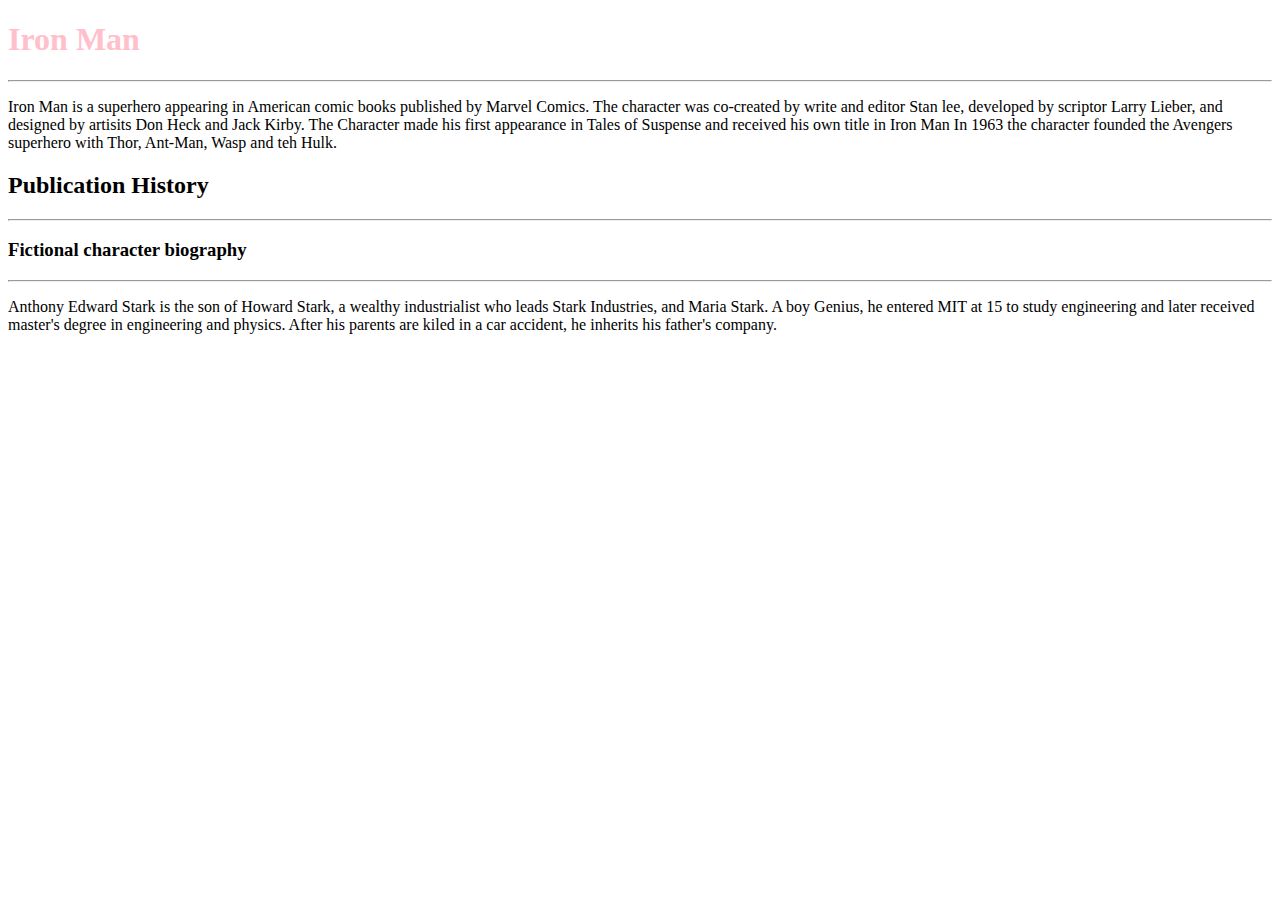
<file: index.html>
<!DOCTYPE html>
<html lang="en">
<head>
    <meta charset="UTF-8">
    <meta name="viewport" content="width=device-width, initial-scale=1.0">
    <title>Document</title>
    <link rel="stylesheet" href="pract.css">
    <!-- <link rel="stylesheet" href="style.css"> -->
     <!-- <link rel="stylesheet" href="practice1.css"> -->
</head>
<body>
    <h1> Iron Man</h1>
        <hr>
        <p>
            <p>
                Iron Man is a superhero appearing in American comic books published by 
                Marvel Comics. The character was co-created by write and editor Stan lee, 
                developed by scriptor Larry Lieber, and designed by artisits Don Heck and Jack Kirby. The Character made his first appearance in 
                Tales of Suspense and received his own title in Iron Man In 1963 the character founded the Avengers superhero with Thor, Ant-Man, Wasp and
                teh Hulk.
            </p>
        </p>
        <h2>Publication History</h2>
        <hr>
        <h3>Fictional character biography</h3>
        <hr>
        <p>
            Anthony Edward Stark is the son of Howard Stark, a wealthy industrialist who leads Stark Industries, and Maria Stark. A boy Genius, 
            he entered MIT at 15 to study engineering and later received master's degree in engineering and physics. After his parents are kiled in a car accident, he inherits his father's company.
        </p>
   
</body>
</html>
</file>
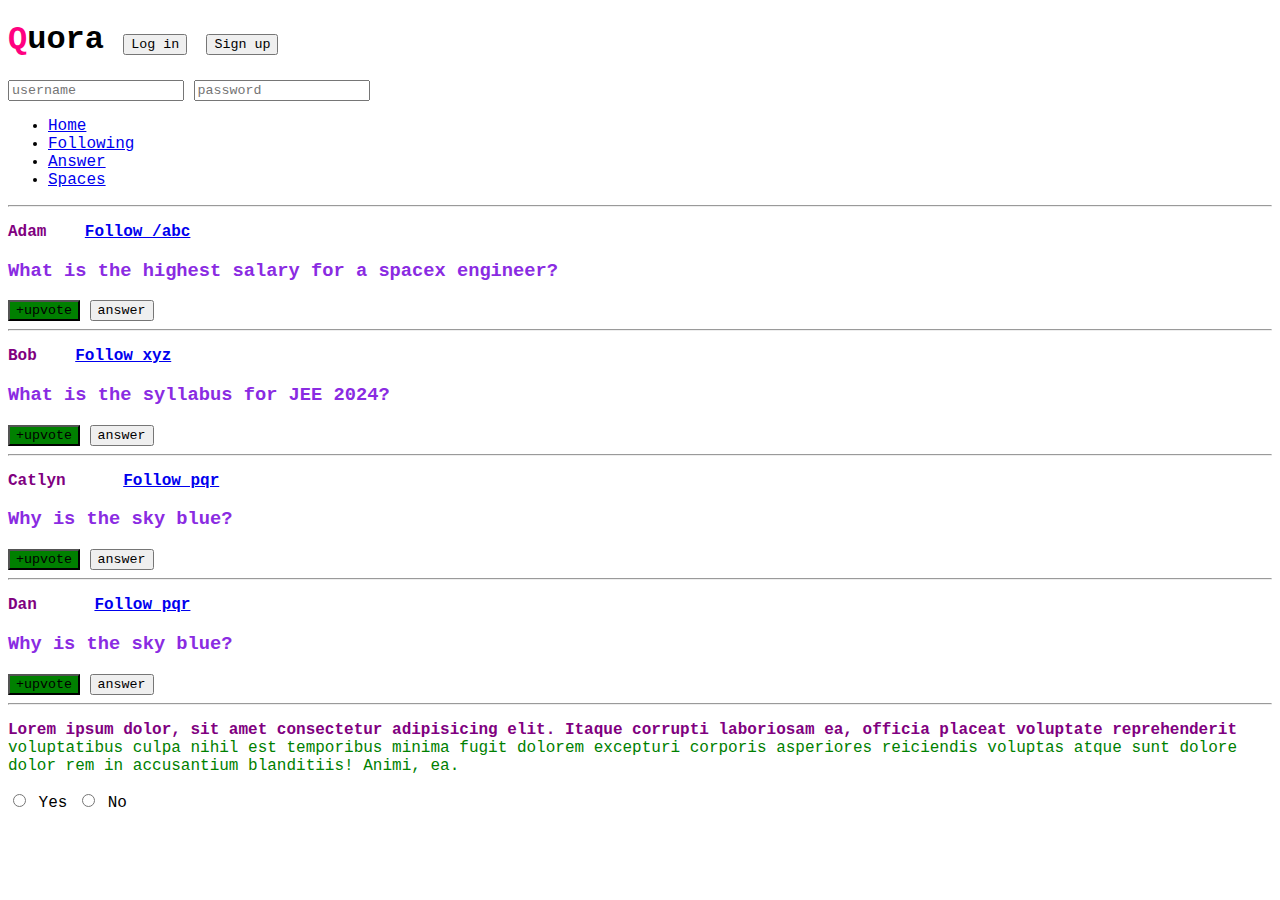
<file: index2.html>
<!DOCTYPE html>
<html lang="en">
  <head>
    <meta charset="UTF-8" />
    <meta http-equiv="X-UA-Compatible" content="IE=edge" />
    <meta name="viewport" content="width=device-width, initial-scale=1.0" />
    <title>CSS Chapter2</title>
    <link rel="stylesheet" href="index2.css">
  </head>
  <body>
    <header>
        <h1>Quora 
            <button id="login">Log in</button>
            <button id="signup">Sign up</button>
        </h1>
        <div>
            <input type="text" placeholder="username">
            <input type="password" placeholder="password">
        </div>
        <nav>
            <ul>
                <li><a href="/home">Home</a></li>
                <li><a href="/following">Following</a></li>
                <li><a href="/answer">Answer</a></li>
                <li><a href="/spaces">Spaces</a></li>
            </ul>
        </nav>
        <hr>
    </header>
    <main>
        <p>
        Adam &nbsp;&nbsp;
        <a class="follow" href="/adam">Follow /abc</a></span>
        </p>
        <h3>What is the highest salary for a spacex engineer?</h3>
        <span>
            <button class="upvote">+upvote</button>
            <button>answer</button>
        </span>
        <hr />

        <p>
        Bob &nbsp;&nbsp;
        <a class="follow" href="/bob">Follow xyz</a>
        </p>
        <h3>What is the syllabus for JEE 2024?</h3>
        <span>
            <button class="upvote">+upvote</button>
            <button>answer</button>
        </span>
        <hr />

        <p>
        Catlyn &nbsp;&nbsp;&nbsp;&nbsp;
        <a class="follow" href="/catlyn">Follow pqr</a>
        </p>
        <h3>Why is the sky blue?</h3>
        <span>
            <button class="upvote">+upvote</button>
            <button>answer</button>
        </span>
        <hr />

        <p>
            Dan &nbsp;&nbsp;&nbsp;&nbsp;
            <a class="follow" href="/dan">Follow pqr</a>
            </p>
            <h3>Why is the sky blue?</h3>
            <span>
                <button class="upvote">+upvote</button>
                <button>answer</button>
            </span>
            <hr />
    </main>
    <div id="myId">

    
    <p>
       Lorem ipsum dolor, sit amet consectetur adipisicing elit. Itaque corrupti laboriosam ea, officia placeat voluptate reprehenderit voluptatibus culpa nihil est temporibus minima fugit dolorem excepturi corporis asperiores reiciendis voluptas atque sunt dolore dolor rem in accusantium blanditiis! Animi, ea.
    </p>
    <div>
        <input type="radio" id="yes"name="agreement">
        <label for="yes">Yes</label>
        <input type="radio" id="no" name="agreement">
        <label for="no">No</label>
    </div>
</div>
  </body>
</html>
</file>
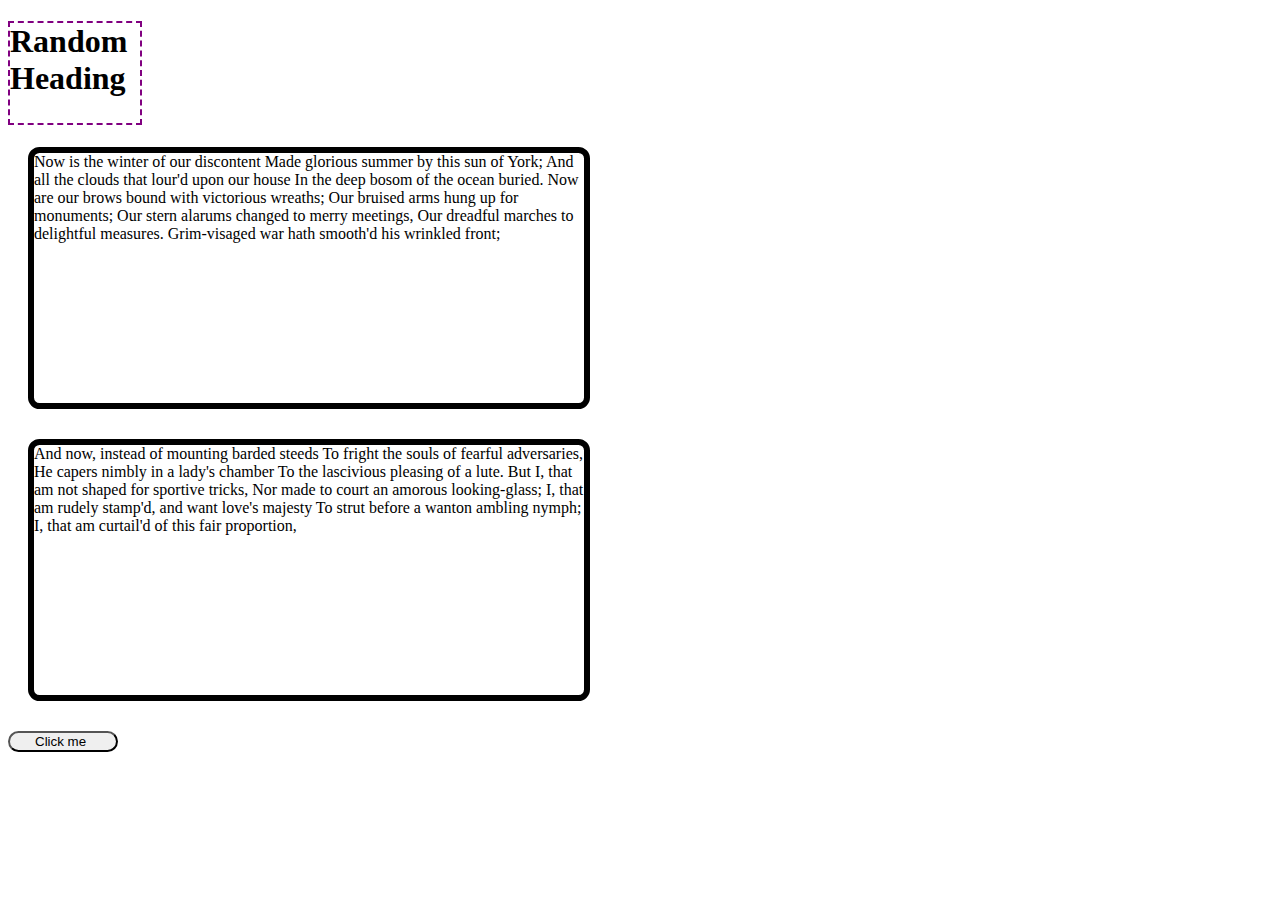
<file: pactice3.html>
<!DOCTYPE html>
<html lang="en">
  <head>
    <meta charset="UTF-8" />
    <meta http-equiv="X-UA-Compatible" content="IE=edge" />
    <meta name="viewport" content="width=device-width, initial-scale=1.0" />
    <title>CSS</title>
    <link rel="stylesheet" href="style3.css" />
  </head>
  <body>
    <h1>Random Heading</h1>
    <div>
      Now is the winter of our discontent Made glorious summer by this sun of
      York; And all the clouds that lour'd upon our house In the deep bosom of
      the ocean buried. Now are our brows bound with victorious wreaths; Our
      bruised arms hung up for monuments; Our stern alarums changed to merry
      meetings, Our dreadful marches to delightful measures. Grim-visaged war
      hath smooth'd his wrinkled front;
    </div>
    <div>
      And now, instead of mounting barded steeds To fright the souls of fearful
      adversaries, He capers nimbly in a lady's chamber To the lascivious
      pleasing of a lute. But I, that am not shaped for sportive tricks, Nor
      made to court an amorous looking-glass; I, that am rudely stamp'd, and
      want love's majesty To strut before a wanton ambling nymph; I, that am
      curtail'd of this fair proportion,
    </div>
    <button>Click me</button>
  </body>
</html>
</file>
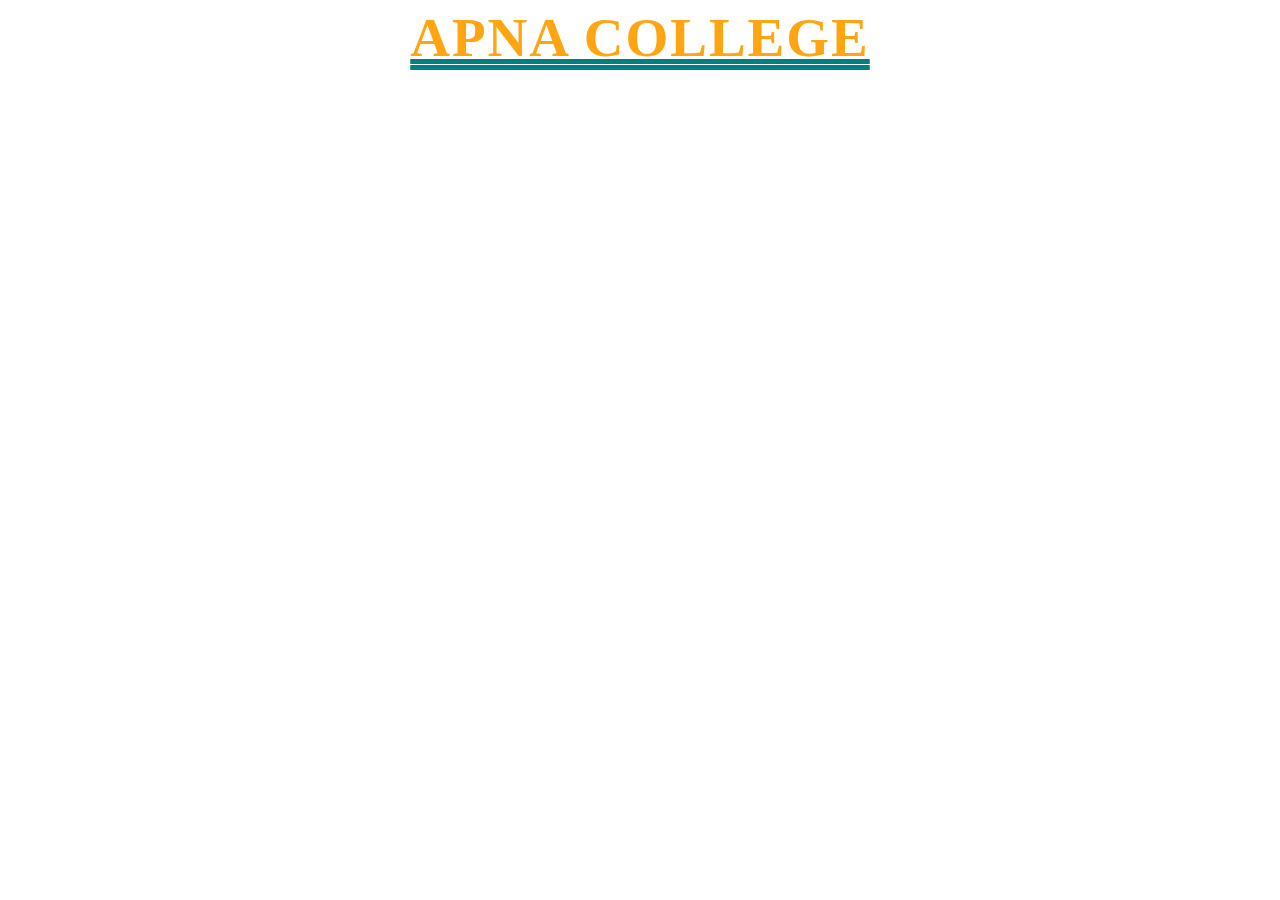
<file: practice1.html>
<!DOCTYPE html>
<html lang="en">
<head>
    <meta charset="UTF-8">
    <meta name="viewport" content="width=device-width, initial-scale=1.0">
    <title>Document</title>
    <link rel="stylesheet" href="practice1.css">
</head>
<body>
    <h1>apna college</h1>
</body>
</html>
</file>
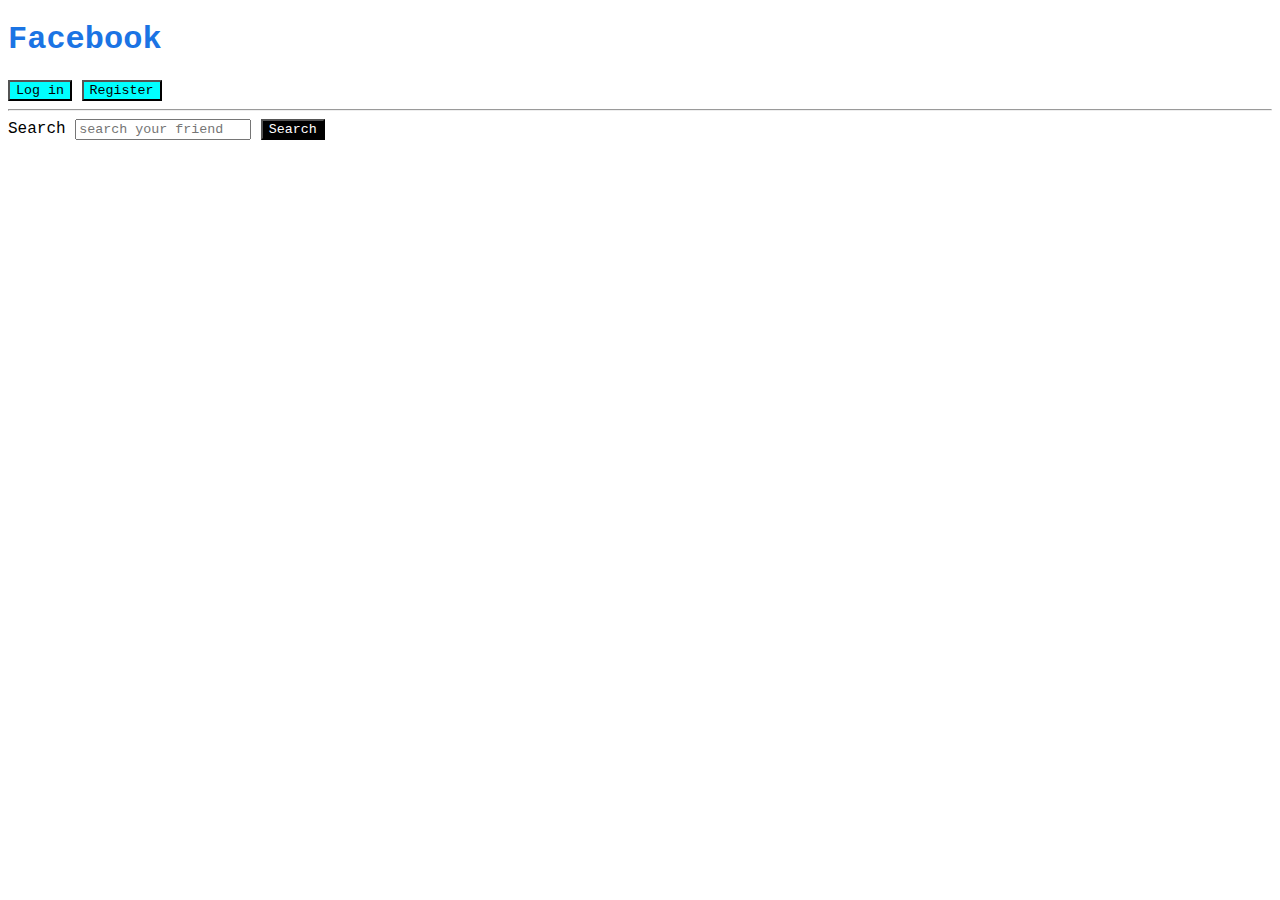
<file: practice2.html>
<!DOCTYPE html>
<html lang="en">
<head>
    <meta charset="UTF-8">
    <meta name="viewport" content="width=device-width, initial-scale=1.0">
    <title>Document</title>
    <link rel="stylesheet" href="practice2.css">
</head>
<body>
    <h1>Facebook</h1>
    <button class="userbtn">Log in</button>
    <button class="userbtn">Register</button>
    <hr>
    <label for="search">Search</label>
    <input type="text" placeholder="search your friend">
    <button id="searchbtn">Search</button>
</body>
</html>
</file>
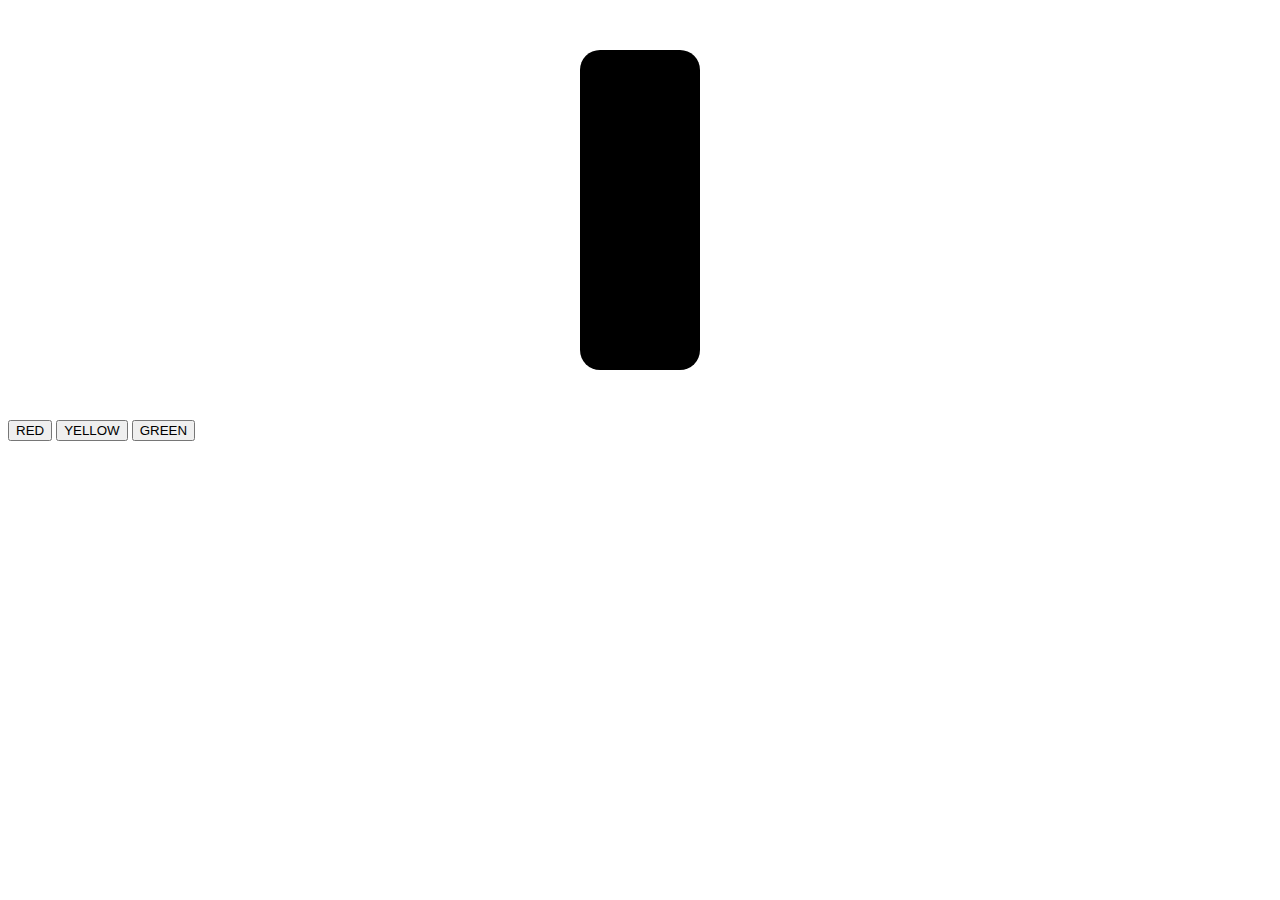
<file: traffic.html>
<!DOCTYPE html>
<html lang="en">
<head>
    <meta charset="UTF-8">
    <meta name="viewport" content="width=device-width, initial-scale=1.0">
    <title>Traffic Light</title>
    <link rel="stylesheet" href="traffic.css">
</head>
<body>
    <div id="main">
        <div class="light red"></div>
        <div class="light yellow"></div>
        <div class="light green"></div>
    </div>

    <!-- Buttons to trigger the different lights -->
    <button onclick="showLight('red')">RED</button>
    <button onclick="showLight('yellow')">YELLOW</button>
    <button onclick="showLight('green')">GREEN</button>

    <script>
        function showLight(color) {
            // Hide all lights
            document.querySelector('.red').style.display = 'none';
            document.querySelector('.yellow').style.display = 'none';
            document.querySelector('.green').style.display = 'none';

            // Show the selected light
            document.querySelector('.' + color).style.display = 'block';
        }
    </script>
</body>
</html>
</file>
<file: pract.css>
h1{
    color: pink;
}

#great{
    color:yellow
}

.myClass{
    color: brown;
}
</file>
<file: style.css>
h1{
    text-align: justify;
    border: solid;
    width: auto;
    /* letter-spacing: ; */
    font-family: 'Trebuchet MS', 'Lucida Sans Unicode', 'Lucida Grande', 'Lucida Sans', Arial, sans-serif;
}

h3{
    text-align: right;
}
 
h2{
    font-weight: normal;
    text-decoration: underline;
    text-decoration: overline;
    text-decoration: line-through;

}
p{
    line-height: 3;
    font-size: 25px;
}

#myId p {
    color: green;
}
</file>
<file: practice1.css>
h1  {
    font-family: League spartan;
    color: #ffa511;
    text-align: center;
    font-size: 55px;
    font-weight: 900;
    letter-spacing: 2px;
    line-height: 1.5px;
    text-decoration: teal double underline;
    text-transform: uppercase;
}
</file>
<file: index2.css>
*{
    font-family: "courier New";
 }
 /* //Universal Selector it implies the change the whole  */
 /* document  */

 h3{
    color: blueviolet;
 }

 /* #login{
    background-color: red;
 } */

 .upvote{
    background-color: green;
 }

 /* #myId p {
   color: green;
 } */


 div[id="myId"] p{
   color: green;
 }


 /*Peusdo class*/
 button:hover{
   background-color: black;
   color: white;
 }

 button:active{
   background-color: pink;
   text-decoration: wavy;
 }

 p:active{
   font-weight: bolder;
 }

 input[type="radio"]:checked + label{
   color: red;
   font-weight: bold;
 }



 /*Psuedo Element*/
 h1::first-letter{
  color: rgb(255, 1, 128);
 }

 p::first-line{
  color: purple;
  font-weight: bold ;
 }

 p::selection{
  background-color: yellow;
 }
</file>
<file: style3.css>
div{
    height: 250px;
    width: 550px;
    /* border-width: 5px;
    border-style: dotted;
    border-color: red; */
/* Border Shorthand*/
    /* border: 5px dotted red; */
        /*   width style color*/
        border: 6px solid black;
        border-radius: 11.5px;
        margin: 10px 20px 30px;
}

h1{
    border-width: 2px;
    border-style: dashed;
    border-color: purple;
    width: 130px;
    height: 100px;
}

button{
    border-radius: 25px;
    padding-left: 25px;
    padding-right: 30px;
}
</file>
<file: practice2.css>
*{
    font-family: 'Courier New', Courier, monospace;
}

h1{
   color: #1b74e4
}

#searchbtn{
    background-color: black;
    color: white;
}
/* // this is for the id using # */
.userbtn{
    background-color: aqua;
}
/* // this for the selection of the class */
</file>
<file: traffic.css>
#main {
    width: 100px;
    height: 300px;
    background-color: black;
    border-radius: 20px;
    padding: 10px;
    display: flex;
    flex-direction: column;
    align-items: center;
    justify-content: space-around;
    margin: 50px auto; /* Centers the traffic light on the page */
}

.light {
    width: 80px;
    height: 80px;
    border-radius: 50%;
    display: none; /* Initially hidden */
}

.red {
    background-color: red;
}

.yellow {
    background-color: yellow;
}

.green {
    background-color: green;
}
</file>
